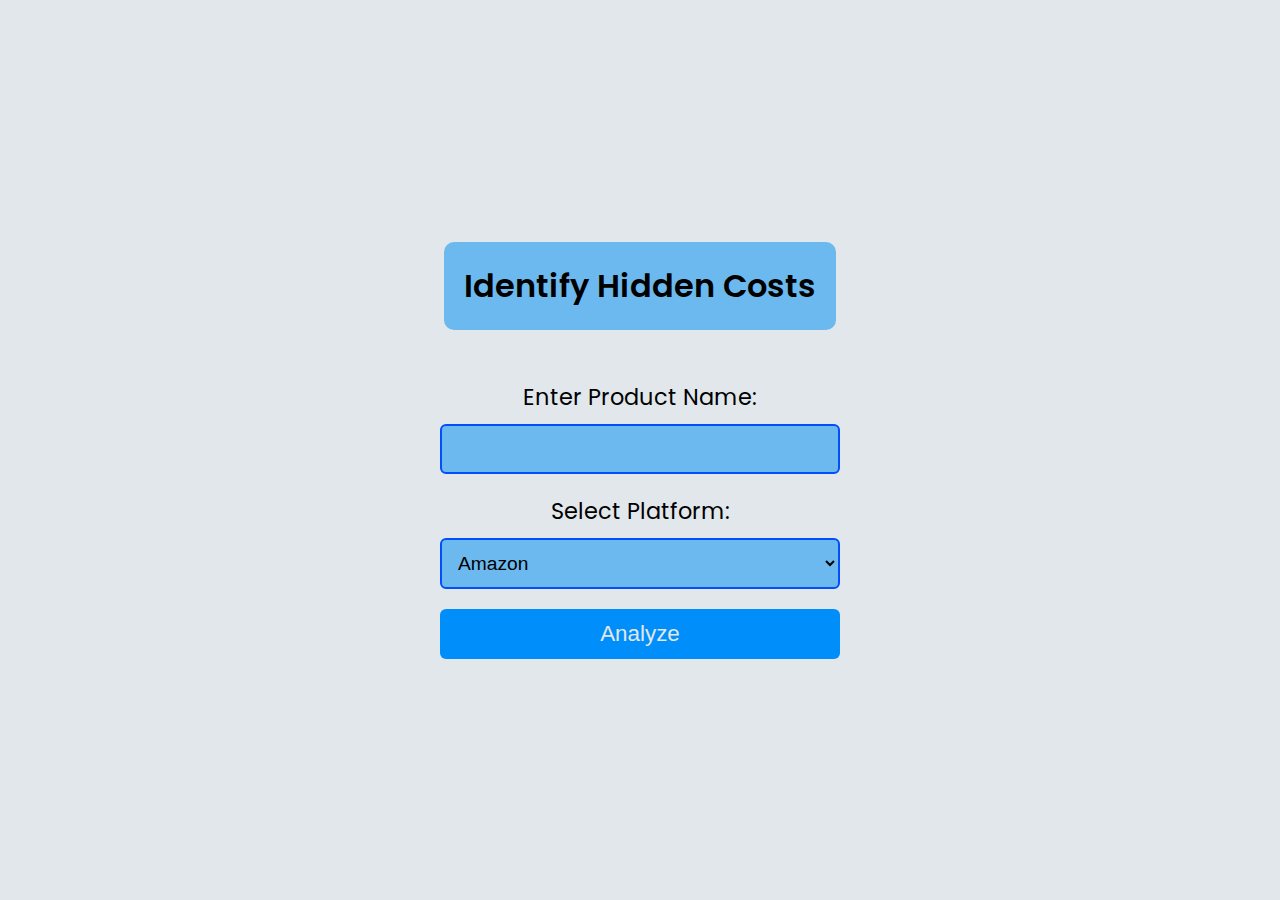
<file: extension-HIDDEN_COST/templates/index.html>
<!DOCTYPE html>
<html lang="en">
<head>
    <meta charset="UTF-8">
    <meta name="viewport" content="width=device-width, initial-scale=1.0">
    <title>Hidden Cost Detection</title>
    <style>
        @import url('https://fonts.googleapis.com/css2?family=Poppins:wght@300;400;500;600;700;800;900&display=swap');

        * {
            margin: 0;
            padding: 0;
            box-sizing: border-box;
            text-decoration: none;
            border: none;
            outline: none;
        }

        /* Root variables */
        :root {
            --bg-color: #e1e7eb; /* Deep blue */
            --secondary-bg-color: #6bb9ee; /* Slightly lighter blue */
            --text-color: #000000; /* Light cyan */
            --main-color: #004ffa; /* Light green */
            --button-bg-color: #008efa; /* Light green */
            --hover-color: #2980b9; /* Hover color for button */
        }

        /* Font */
        body {
            display: flex;
            flex-direction: column;
            justify-content: center;
            align-items: center;
            height: 100vh;
            font-family: 'Poppins', sans-serif;
            background-color: var(--bg-color);
            color: var(--text-color);
            padding: 20px;
        }

        h1 {
            text-align: center;
            margin-bottom: 50px;
            color: var(--text-color);
            background-color: var(--secondary-bg-color);
            padding: 20px;
            border-radius: 10px;
            font-weight: 600;
        }

        /* Form */
        form {
            display: flex;
            flex-direction: column;
            align-items: center;
            width: 100%;
            max-width: 400px;
        }

        label {
            font-size: 1.4rem;
            margin-bottom: 10px;
            color: var(--text-color);
        }

        input[type="text"], select {
            width: 100%;
            padding: 12px;
            margin-bottom: 20px;
            background-color: var(--secondary-bg-color);
            color: var(--text-color);
            border: 2px solid var(--main-color);
            border-radius: 6px;
            font-size: 1.2rem;
        }

        input[type="text"]:focus, select:focus {
            outline: none;
            border-color: var(--main-color);
        }

        button[type="submit"] {
            width: 100%;
            padding: 12px;
            background-color: var(--button-bg-color);
            color: var(--bg-color);
            border: none;
            border-radius: 6px;
            font-size: 1.4rem;
            cursor: pointer;
            transition: background-color 0.3s;
        }

        button[type="submit"]:hover {
            background-color: var(--hover-color);
            color: var(--text-color);
        }

        .footer {
            margin-top: 20px;
            text-align: center;
            color: var(--text-color);
        }

        .footer a {
            color: var(--main-color);
            text-decoration: underline;
        }

    </style>
</head>
<body>
    <h1>Identify Hidden Costs</h1>
    <form action="/identify-hidden-costs" method="post">
        <label for="product_name">Enter Product Name:</label>
        <input type="text" id="product_name" name="product_name" required>
        
        <label for="platform">Select Platform:</label>
        <select id="platform" name="platform" required>
            <option value="amazon">Amazon</option>
            <option value="flipkart">Flipkart</option>
        </select>
        
        <button type="submit">Analyze</button>
    </form>
</body>
</html>
</file>
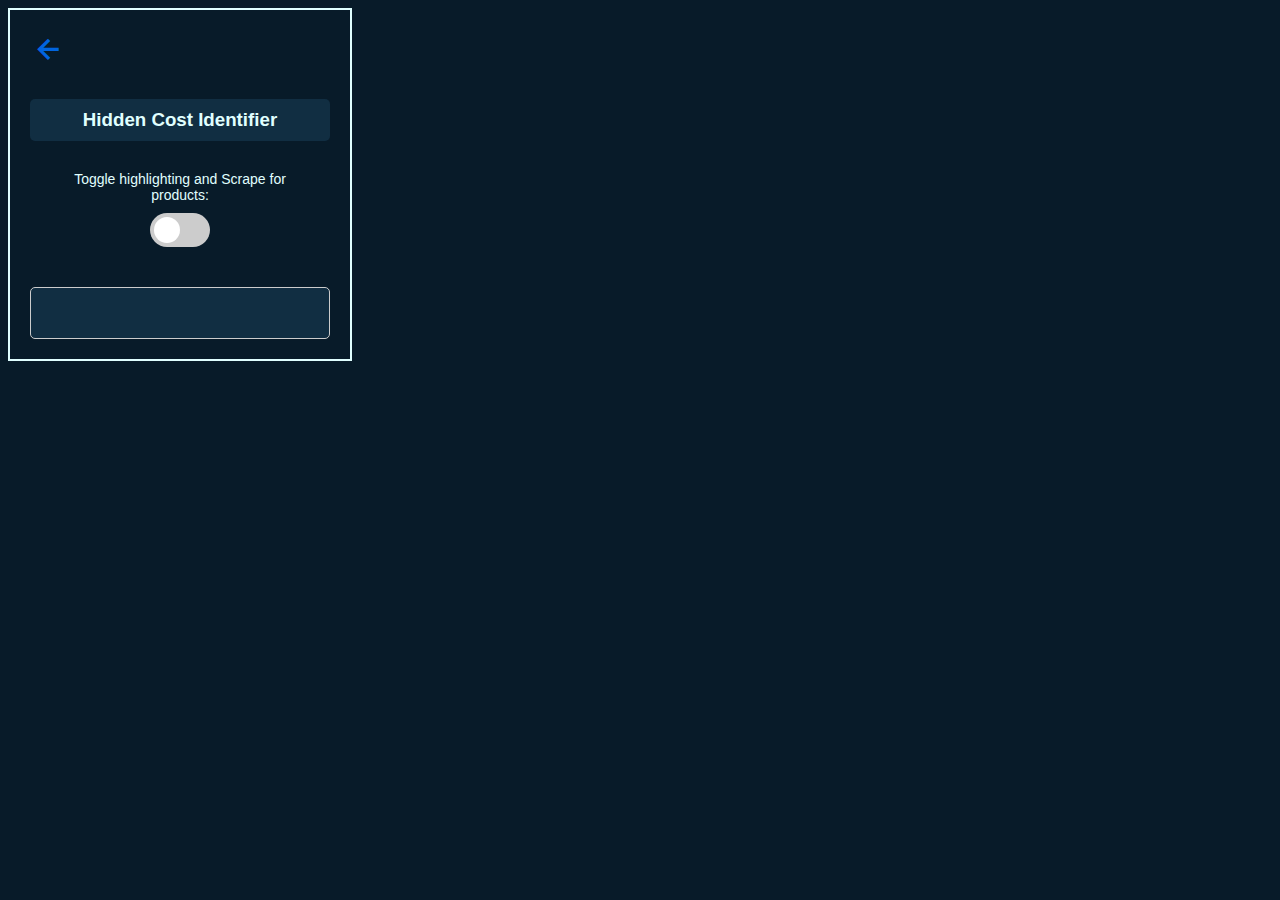
<file: extension-HIDDEN_COST/hiddencost.html>
<!DOCTYPE html>
<html lang="en">
  <head>
    <meta charset="UTF-8" />
    <meta name="viewport" content="width=device-width, initial-scale=1.0" />
    <title>Product Highlighter</title>
    <link rel="stylesheet" href="./css/hiddencost.css" />
    <link href='https://unpkg.com/boxicons@2.1.4/css/boxicons.min.css' rel='stylesheet'>

    <style>
      :root {
        --bg-color: #081b29;
        --secondary-bg-color: #112e42;
        --text-color: #E0FFFF;
        --main-color: #0070fae2;
        --hover-color: #2980b9;
      }

      body {
        width: 300px;
        padding: 20px;
        background-color: var(--bg-color);
        color: var(--text-color);
        border: solid 2px var(--text-color);
        font-family: 'Poppins', Arial, sans-serif;
      }

      .popup-container {
        text-align: center;
      }

      .header {
        background-color: var(--secondary-bg-color);
        color: var(--text-color);
        padding: 10px;
        border-radius: 5px;
      }

      .header h3 {
        margin: 0;
      }

      .main-content {
        padding: 20px;
      }

      p {
        margin: 10px 0;
        font-size: 14px;
      }

      .switch {
        position: relative;
        display: inline-block;
        width: 60px;
        height: 34px;
      }

      .switch input {
        opacity: 0;
        width: 0;
        height: 0;
      }

      .slider {
        position: absolute;
        cursor: pointer;
        top: 0;
        left: 0;
        right: 0;
        bottom: 0;
        background-color: #ccc;
        transition: .4s;
        border-radius: 34px;
      }

      .slider:before {
        position: absolute;
        content: "";
        height: 26px;
        width: 26px;
        left: 4px;
        bottom: 4px;
        background-color: #fff;
        transition: .4s;
        border-radius: 50%;
      }

      input:checked + .slider {
        background-color: var(--main-color);
      }

      input:checked + .slider:before {
        transform: translateX(26px);
      }

      .result {
        margin-top: 20px;
        padding: 20px;
        background-color: var(--secondary-bg-color);
        border: 1px solid #ccc;
        border-radius: 5px;
      }

      .result h2 {
        margin-bottom: 10px;
        font-size: 15px;
        color: var(--main-color);
      }

      .back_button {
        font-size: 2.4rem;
        color: var(--main-color);
        transition: .5s;
        display: inline-block;
        text-decoration: none;
        margin-bottom: 20px;
      }

      .back_button::before {
        content: '';
        position: absolute;
        top: 0;
        left: 0;
        width: 100%;
        height: 100%;
        background: var(--main-color);
        transform: scaleX(0);
        transition: .5s;
        z-index: -1;
      }

      .back_button:hover {
        color: var(--bg-color);
      }

      .back_button:hover::before {
        transform: scaleX(1);
      }
    </style>
  </head>
  <body>
    <a class="back_button" href="popup.html"><i class='bx bx-left-arrow-alt'></i></a>
    <div class="popup-container">
      <div class="header">
        <h3>Hidden Cost Identifier</h3>
      </div>
      <div class="main-content">
        <p>Toggle highlighting and Scrape for products:</p>
        <label class="switch">
            <input type="checkbox" id="toggleHighlightingCheckbox">
            <span class="slider"></span>
        </label>
      </div>

      <!-- HTML elements to display values -->
      <div class="result" id="result_section">
        <p id="amazonFullPrice"></p>
        <p id="amazonProductPrices"></p>
        <p id="amazonPriceDifference"></p>
        <p id="amazonProductPrice"></p>
        <p id="deliveryAmount"></p>
        <p id="orderTotalAmount"></p>
        <p id="discountDifference"></p>
        <p id="amazontotalHiddenCost"></p>
        <p id="amazonComparePrice"></p>
        <p id="flipkartFullPrices"></p>
        <p id="flipkartOfferPrices"></p>
        <p id="flipkartPriceDifference"></p>
        <p id="flipkartdiscountDifference"></p>
        <p id="flipkartComparePrice"></p>
        <p id="ajioFullPrice"></p>
        <p id="ajioOfferPrice"></p>
        <p id="ajioPriceDifference"></p>
        <p id="ajiodiscountDifference"></p>
        <p id="ajioComparePrice"></p>
      </div>
    </div>

    <script src="hiddencost.js"></script>
  </body>
</html>
</file>
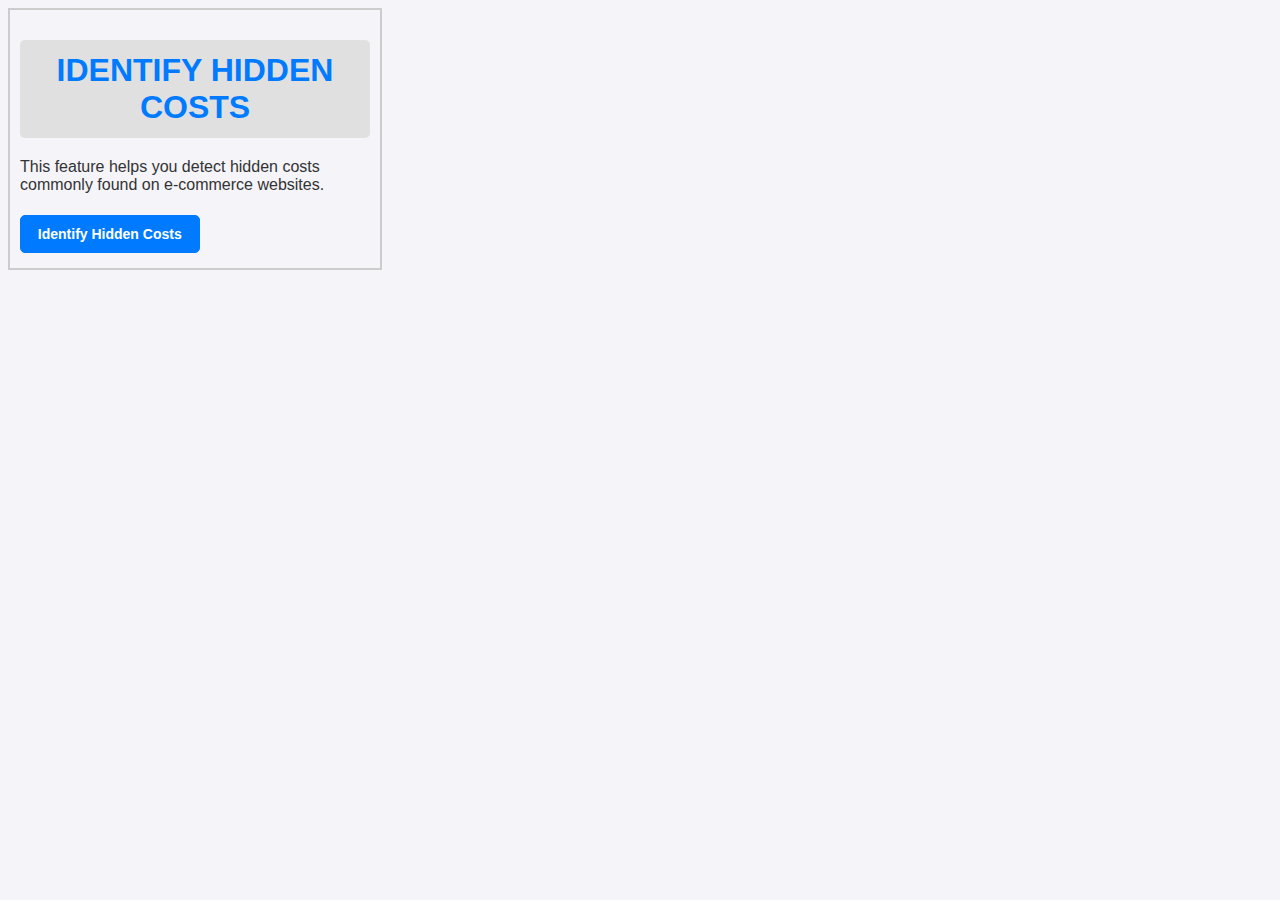
<file: extension-HIDDEN_COST/popup.html>
<!DOCTYPE html>
<html lang="en">
<head>
  <meta charset="UTF-8">
  <meta name="viewport" content="width=device-width, initial-scale=1.0">
  <title>Identify Hidden Costs</title>
  <link rel="stylesheet" href="./css/popup.css">
</head>
<body>
  <h1 class="heading">Identify Hidden Costs</h1>
  <p>This feature helps you detect hidden costs commonly found on e-commerce websites.</p>
  
  <div class="btn-box">
    <!-- "Identify Hidden Costs" button -->
    <a class="btn" href="hiddencost.html">Identify Hidden Costs</a>
  </div>

  <!-- Include your JavaScript if needed -->
  <script src="popup.js"></script>
</body>
</html>
</file>
<file: extension-HIDDEN_COST/css/hiddencost.css>
:root {
    --bg-color: #081b29;
    --secondary-bg-color: #112e42;
    --text-color: #E0FFFF;
    --main-color: #00a2fad6;
}

body {
    width: 300px;
    padding: 20px;
    background-color: var(--bg-color);
    color: var(--text-color);
    font-family: 'Segoe UI', Tahoma, Geneva, Verdana, sans-serif;
}

.container{
    border: solid 2px var(--text-color);
}

.popup-container {
    text-align: center;
}

.header {
    background-color: var(--secondary-bg-color);
    color: #ffffff;
    padding: 6px;
    border-radius: 5px 5px 0 0;
}

.header h1 {
    margin: 0;
}

.main-content {
    padding: 20px;
}

p {
    margin: 10px 0;
}

.switch {
    position: relative;
    display: inline-block;
    width: 60px;
    height: 34px;
}

.switch input {
    opacity: 0;
    width: 0;
    height: 0;
}

.slider {
    position: absolute;
    cursor: pointer;
    top: 0;
    left: 0;
    right: 0;
    bottom: 0;
    background-color: #ccc;
    -webkit-transition: .4s;
    transition: .4s;
    border-radius: 34px;
}

.slider:before {
    position: absolute;
    content: "";
    height: 26px;
    width: 26px;
    left: 4px;
    bottom: 4px;
    background-color: #fff;
    -webkit-transition: .4s;
    transition: .4s;
    border-radius: 50%;
}

input:checked+.slider {
    background-color: var(--main-color);
}

input:checked+.slider:before {
    -webkit-transform: translateX(26px);
    -ms-transform: translateX(26px);
    transform: translateX(26px);
}

.button-container {
    margin-top: 20px;
}

button {
    margin: 5px;
    padding: 10px;
    background-color: var(--main-color);
    color: #fff;
    border: none;
    border-radius: 4px;
    cursor: pointer;
    transition: background-color 0.3s ease;
}

button:hover {
    background-color: #2980b9;
}

.result {
    margin-top: 20px;
    padding: 20px;
    background-color: var(--secondary-bg-color);
    border: #ccc 1px solid;
    border-radius: 5px;
}

.result h2 {
    margin-bottom: 10px;
    font-size: 15px;
}

.result h1 {
    text-decoration: solid;
    /* color: var(--main-color); */
    text-size-adjust: 20px;
    border: 2px solid white;
}


/* animate */

.text-animate {
    position: relative;

}

.text-animate h3 {
    font-size: 25px;
    font-weight: 700;
    color: transparent;
    -webkit-text-stroke: .7px var(--main-color);
    background-image: -webkit-linear-gradient(var(--main-color));
    background-image: linear-gradient(var(--main-color), var(--main-color));
    background-repeat: no-repeat;
    -webkit-background-clip: text;
    background-clip: text;
    background-position: 0 0;

}

 .text-animate h3 {
    animation: homeBgText 6s linear infinite;
    animation-delay: 2s;
}

 .text-animate h3::before {
    content: '';
    position: absolute;
    top: 0;
    left: 0;
    width: 0;
    height: 100%;
    border-right: 2px solid var(--main-color);
    z-index: -1;
}

@keyframes homeBgText {

    0%,
    10%,
    100% {
        background-position: -33rem 0;
    }

    65%,
    85% {
        background-position: 0 0;
    }
}

.back_button {
    font-size: 2.4rem;
    color: var(--main-color); /* Changed from --bg-color to --main-color */
    transition: .5s;
    position: relative;
    display: inline-block;
    overflow: hidden;
    z-index: 1;
    text-decoration: none;
}

.back_button::before {
    content: '';
    position: absolute;
    margin-top: 2px;
    top: 0;
    left: 0;
    width: 100%;
    height: 85%;
    border-radius: 5px;
    background: var(--main-color);
    transform: scaleX(0);
    transition: .5s;
    z-index: -1;
}

.back_button:hover {
    color: var(--bg-color); /* Changed from --main-color to --bg-color */
}

.back_button:hover::before {
    transform: scaleX(1);
}

/* End of hiddencost.css */


.modal-header {
    font-size: 2rem;
    font-weight: bold;
    padding-bottom: 10px;
  }

  .modal-content {

    padding: 30px;
    margin-top: 30px;
    border-radius: 5px;
  }

  .number {
    font-size: 1.2rem;
    font-weight: bold;
    margin-top: 15px;
    padding: 5px;
    border: #081b29 solid 2px;
  }

.analyze-button {
    background-color: var(--main-color);
    color: var(--bg-color);
    padding: 10px 20px;
    border: none;
    border-radius: 5px;
    cursor: pointer;
    transition: .5s;
    width: 55%;
    height: 50px;
    margin-left: 55px;
    margin-top: 50px;
    padding-bottom: 50px;
  }

.analyze-button:hover {
    background-color: var(--bg-color);
    color: var(--main-color);
    border:solid var(--main-color);
  }
</file>
<file: extension-HIDDEN_COST/css/popup.css>
:root {
  --bg-color: #f4f4f9;
  --secondary-bg-color: #e0e0e0;
  --text-color: #333;
  --main-color: #007BFF;
  --highlight-color: #0056b3;
  --button-border-color: #007BFF;
}

body {
  background-color: var(--bg-color);
  color: var(--text-color);
  border: #ccc solid 2px;
  padding: 10px;
  width: 350px;
  font-family: Arial, sans-serif;
}

.button {
  display: inline-block;
  padding: 10px 20px;
  color: var(--text-color);
  text-decoration: none;
  border-radius: 5px;
  margin: 10px;
}

.heading {
  text-align: center;
  margin-top: 20px;
  padding: 12px;
  margin-bottom: 20px;
  color: var(--main-color); 
  background-color: var(--secondary-bg-color);
  border-radius: 5px;
}

.button:hover {
  background-color: var(--highlight-color);
}

.btn-box {
  list-style-type: none;
  display: flex;
  flex-wrap: wrap;
  justify-content: space-between;
  margin: 0;
  padding: 0;
}

.btn-box .btn {
  font-family: Arial, sans-serif;
  display: inline-flex;
  justify-content: center;
  align-items: center;
  width: 45%;
  height: auto;
  padding: 10px;
  background: var(--main-color);
  border: 1px solid var(--button-border-color);
  border-radius: 5px;
  color: #fff;
  font-size: 14px;
  font-weight: bold;
  text-align: center;
  text-decoration: none;
  margin: 5px 0;
  transition: background-color 0.3s ease;
}

.btn-box .btn:hover {
  background-color: var(--highlight-color);
}

h2 {
  color: var(--main-color);
  background-color: var(--secondary-bg-color);
  padding: 10px;
  border-radius: 5px;
}

.footer {
  text-align: right;
  font-size: 14px;
}

.up_box {
  margin: 10px 0;
}

.down_box {
  margin: 10px 0;
}

h1 {
  margin: 0;
  padding: 20px;
  font-family: 'Arial', sans-serif;
  text-transform: uppercase;
  text-align: center;
}

a {
  color: var(--main-color);
  text-decoration: none;
}

a:hover {
  text-decoration: underline;
}
</file>
